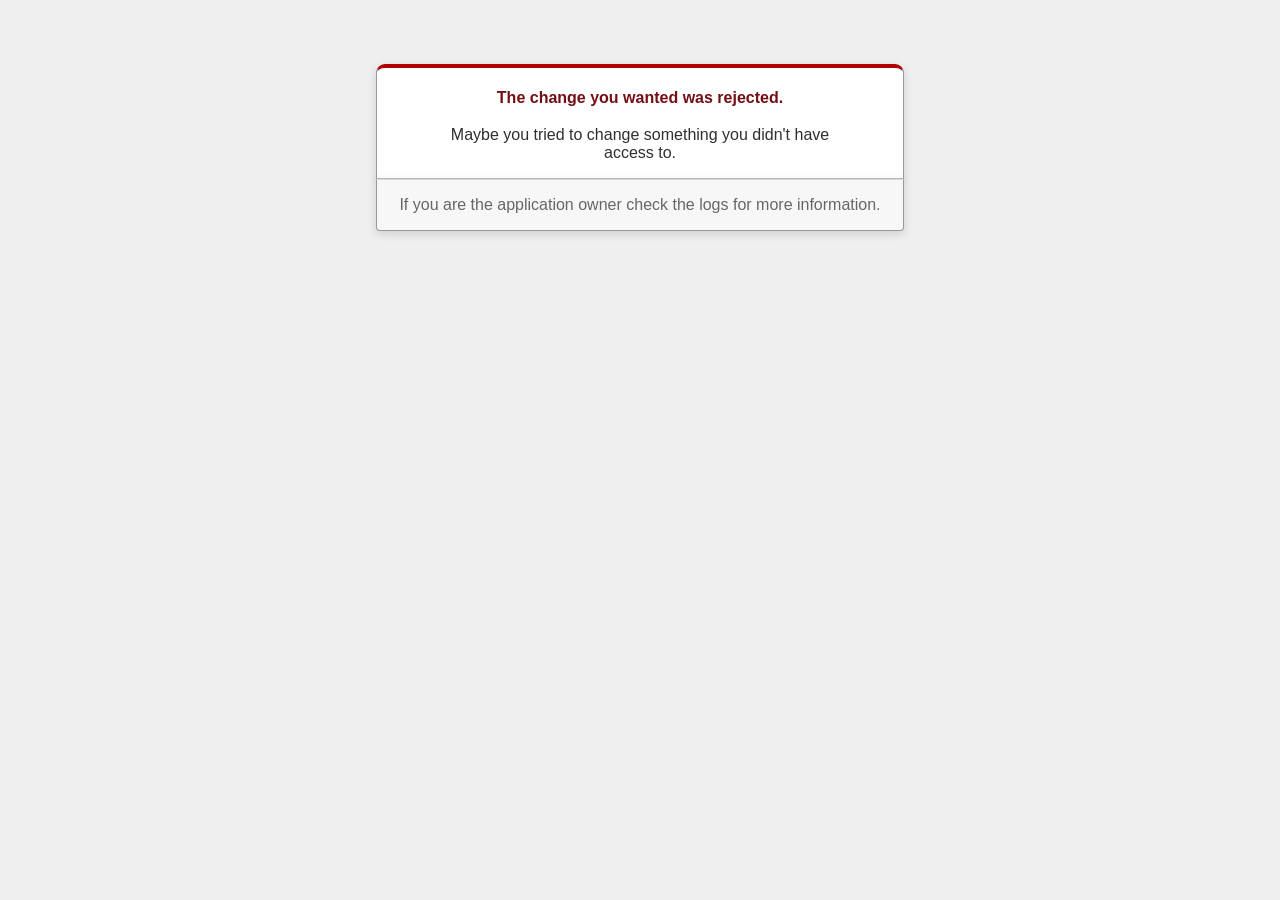
<file: umich/HackathonApril2014/blog/public/422.html>
<!DOCTYPE html>
<html>
<head>
  <title>The change you wanted was rejected (422)</title>
  <meta name="viewport" content="width=device-width,initial-scale=1">
  <style>
  body {
    background-color: #EFEFEF;
    color: #2E2F30;
    text-align: center;
    font-family: arial, sans-serif;
    margin: 0;
  }

  div.dialog {
    width: 95%;
    max-width: 33em;
    margin: 4em auto 0;
  }

  div.dialog > div {
    border: 1px solid #CCC;
    border-right-color: #999;
    border-left-color: #999;
    border-bottom-color: #BBB;
    border-top: #B00100 solid 4px;
    border-top-left-radius: 9px;
    border-top-right-radius: 9px;
    background-color: white;
    padding: 7px 12% 0;
    box-shadow: 0 3px 8px rgba(50, 50, 50, 0.17);
  }

  h1 {
    font-size: 100%;
    color: #730E15;
    line-height: 1.5em;
  }

  div.dialog > p {
    margin: 0 0 1em;
    padding: 1em;
    background-color: #F7F7F7;
    border: 1px solid #CCC;
    border-right-color: #999;
    border-left-color: #999;
    border-bottom-color: #999;
    border-bottom-left-radius: 4px;
    border-bottom-right-radius: 4px;
    border-top-color: #DADADA;
    color: #666;
    box-shadow: 0 3px 8px rgba(50, 50, 50, 0.17);
  }
  </style>
</head>

<body>
  <!-- This file lives in public/422.html -->
  <div class="dialog">
    <div>
      <h1>The change you wanted was rejected.</h1>
      <p>Maybe you tried to change something you didn't have access to.</p>
    </div>
    <p>If you are the application owner check the logs for more information.</p>
  </div>
</body>
</html>
</file>
